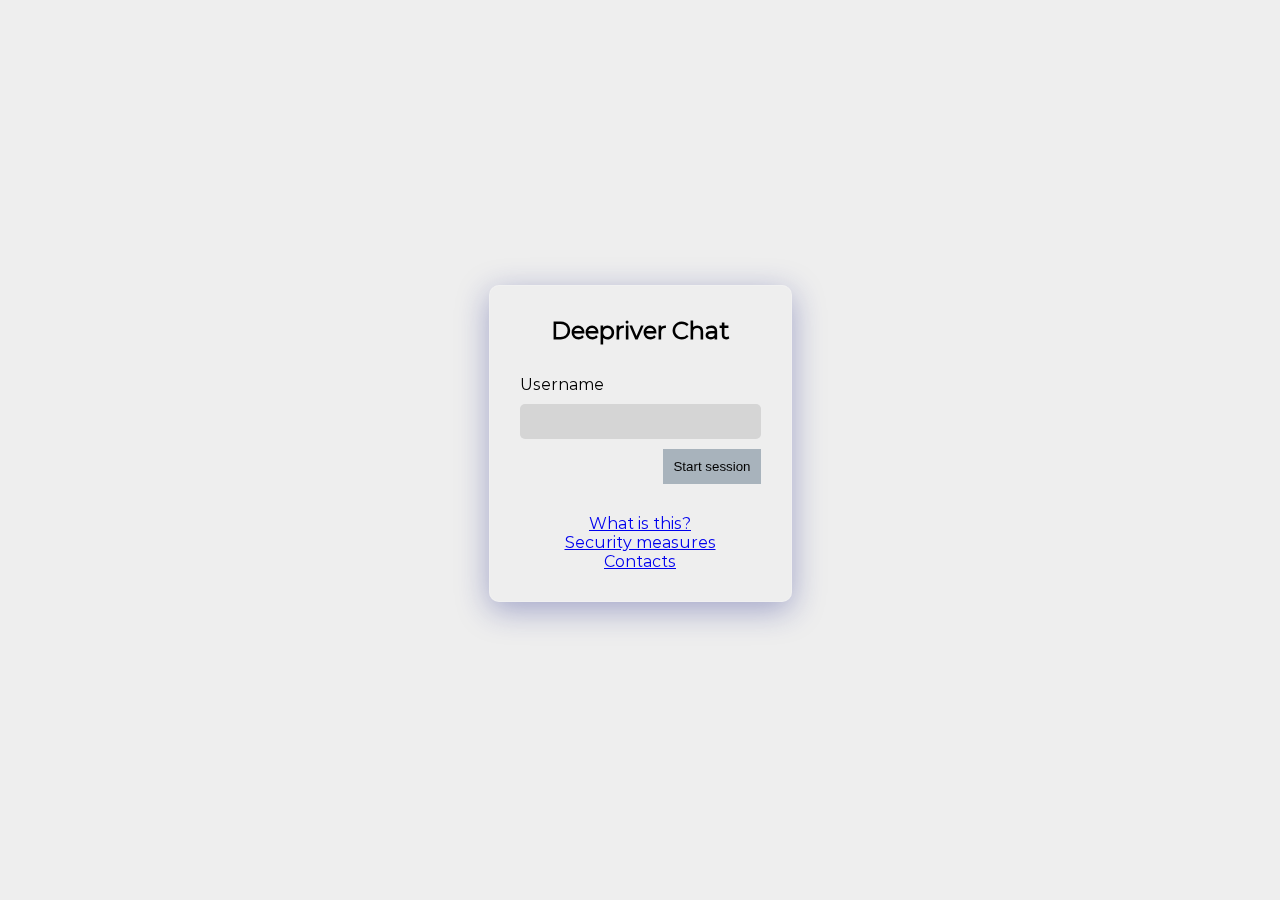
<file: templates/index.html>
<!DOCTYPE html>
<html lang="en">
    <head>
        <meta charset="UTF-8">
        <meta http-equiv="X-UA-Compatible" content="IE=edge">
        <meta name="viewport" content="width=device-width, initial-scale=1.0">
        <title>Home // DeepRiver</title>
        <link rel="stylesheet" href="/static/css/main.css?v=55">
    </head>
    <body>
        <div class="wrapper">
            <div id="login-box">
                <h2 id="lb-title">Deepriver Chat</h2>
                <div class="lb-input-group">
                    <label for="username">Username</label>
                    <br>
                    <input type="text" id="i-username" name="username">
                </div>
                <div id="lb-btn">
                    <button id="btn-start-session">Start session</button>
                </div>
                <div id="lb-hiperlinks">
                    <a href="/faq#1">What is this?</a>
                    <br>
                    <a href="/faq#2">Security measures</a>
                    <br>
                    <a href="/faq#3">Contacts</a>
                </div>
            </div>
            <div id="login-error-box"></div>
        </div>
        <script src="/static/js/index.js?v=55"></script>
    </body>
</html>
</file>
<file: static/css/main.css>
* {
  margin: 0;
  padding: 0;
  -webkit-box-sizing: border-box;
          box-sizing: border-box;
}

@font-face {
  font-family: 'Montserrat';
  src: url("/static/fonts/Montserrat-Regular.woff2") format("woff2"), url("/static/fonts/Montserrat-Regular.woff") format("woff"), url("/static/fonts/Montserrat-Regular.otf") format("otf"), url("/static/fonts/Montserrat-Regular.ttf") format("truetype");
  font-weight: normal;
  font-style: normal;
  font-display: swap;
}

html, body {
  width: 100%;
  height: 100%;
}

body {
  font-family: 'Montserrat';
  background-color: #EEEEEE;
}

.wrapper {
  width: 100%;
  height: 100%;
  display: -webkit-box;
  display: -ms-flexbox;
  display: flex;
  -webkit-box-align: center;
      -ms-flex-align: center;
          align-items: center;
  -webkit-box-pack: center;
      -ms-flex-pack: center;
          justify-content: center;
  -webkit-box-orient: vertical;
  -webkit-box-direction: normal;
      -ms-flex-direction: column;
          flex-direction: column;
}

#login-box {
  background: rgba(238, 238, 238, 0.25);
  -webkit-box-shadow: 0 8px 32px 0 rgba(31, 38, 135, 0.37);
          box-shadow: 0 8px 32px 0 rgba(31, 38, 135, 0.37);
  backdrop-filter: blur(4px);
  -webkit-backdrop-filter: blur(4px);
  border-radius: 10px;
  border: 1px solid rgba(255, 255, 255, 0.18);
  padding: 30px;
}

#login-box h2 {
  text-align: center;
  margin-bottom: 30px;
}

#lb-btn {
  text-align: right;
}

#lb-btn button {
  border: none;
  right: 30px;
  padding: 10px;
  background-color: #A8B3BC;
  cursor: pointer;
  -webkit-transition: background-color ease-in-out .2s;
  transition: background-color ease-in-out .2s;
}

#lb-btn button:hover {
  background-color: #c5ccd2;
}

.lb-input-group {
  margin-bottom: 10px;
}

.lb-input-group input {
  margin-top: 10px;
  border: none;
  width: 100%;
  height: 35px;
  background-color: #d5d5d5;
  border-radius: 5px;
  outline: none;
  padding: 0 10px 0 10px;
  font-size: 17px;
}

@-webkit-keyframes login_errorbox_open {
  100% {
    height: auto;
    padding: 20px;
    opacity: 1;
  }
}

@keyframes login_errorbox_open {
  100% {
    height: auto;
    padding: 20px;
    opacity: 1;
  }
}

@-webkit-keyframes login_errorbox_close {
  100% {
    height: 0px;
    padding: 0px;
    opacity: 0;
  }
}

@keyframes login_errorbox_close {
  100% {
    height: 0px;
    padding: 0px;
    opacity: 0;
  }
}

#lb-hiperlinks {
  margin-top: 30px;
  text-align: center;
}

#login-error-box {
  margin-top: 10px;
  padding: 0px;
  opacity: 0;
  background-color: #FFD9C3;
  border: 2px solid #ff985d;
  width: 300px;
  text-align: center;
}

/* ==================================== */
/*                PANEL                 */
/* ==================================== */
#chat-box {
  width: 95%;
  height: 95%;
  display: -webkit-box;
  display: -ms-flexbox;
  display: flex;
  gap: 10px;
}

#cb-left {
  width: 30%;
  display: -webkit-box;
  display: -ms-flexbox;
  display: flex;
  -webkit-box-orient: vertical;
  -webkit-box-direction: normal;
      -ms-flex-direction: column;
          flex-direction: column;
  gap: 10px;
}

#cb-right {
  width: 70%;
  display: -webkit-box;
  display: -ms-flexbox;
  display: flex;
  -webkit-box-orient: vertical;
  -webkit-box-direction: normal;
      -ms-flex-direction: column;
          flex-direction: column;
  background: rgba(238, 238, 238, 0.25);
  -webkit-box-shadow: 0 8px 32px 0 rgba(31, 38, 135, 0.37);
          box-shadow: 0 8px 32px 0 rgba(31, 38, 135, 0.37);
  backdrop-filter: blur(4px);
  -webkit-backdrop-filter: blur(4px);
  border-radius: 10px;
  border: 1px solid rgba(255, 255, 255, 0.18);
}

#cb-motd {
  width: 100%;
  height: 50%;
  text-align: center;
  display: -webkit-box;
  display: -ms-flexbox;
  display: flex;
  -webkit-box-align: center;
      -ms-flex-align: center;
          align-items: center;
  -webkit-box-pack: center;
      -ms-flex-pack: center;
          justify-content: center;
  background: rgba(238, 238, 238, 0.25);
  -webkit-box-shadow: 0 8px 32px 0 rgba(31, 38, 135, 0.37);
          box-shadow: 0 8px 32px 0 rgba(31, 38, 135, 0.37);
  backdrop-filter: blur(4px);
  -webkit-backdrop-filter: blur(4px);
  border-radius: 10px;
  border: 1px solid rgba(255, 255, 255, 0.18);
}

#cb-server {
  overflow-y: scroll;
  width: 100%;
  height: 50%;
  background: rgba(238, 238, 238, 0.25);
  -webkit-box-shadow: 0 8px 32px 0 rgba(31, 38, 135, 0.37);
          box-shadow: 0 8px 32px 0 rgba(31, 38, 135, 0.37);
  backdrop-filter: blur(4px);
  -webkit-backdrop-filter: blur(4px);
  border-radius: 10px;
  border: 1px solid rgba(255, 255, 255, 0.18);
  padding: 20px 0 0 30px;
}

#cb-server p {
  font-size: 25px;
  font-weight: bold;
}

#cb-server ul {
  margin-left: 40px;
  list-style: none;
}

#cb-server ul li {
  display: -webkit-box;
  display: -ms-flexbox;
  display: flex;
  -webkit-box-align: center;
      -ms-flex-align: center;
          align-items: center;
  cursor: pointer;
}

#cb-server ul li img {
  width: 20px;
  height: 30px;
  margin-right: 10px;
}

#cb-chat {
  height: 95%;
  padding: 15px;
  overflow-y: scroll;
}

#cb-chat p {
  padding: 2px;
}

.msg-client {
  color: grey;
  font-style: italic;
}

.msg-server {
  font-weight: bolder;
}

.msg-server.success {
  background-color: #00754B;
  color: #F2ECFF;
}

.msg-server.warning {
  background-color: #cb3b3b;
  color: #F2ECFF;
}

.msg-user span {
  font-weight: bolder;
}

#cb-input {
  height: 5%;
  display: -webkit-box;
  display: -ms-flexbox;
  display: flex;
}

#cb-input input {
  width: 90%;
  outline: none;
  border: none;
  border-radius: 5px;
  background-color: #bec4d9;
  padding: 0 10px 0 10px;
  font-size: 15px;
}

#cb-input button {
  width: 10%;
  cursor: pointer;
  border: none;
  background-color: #474747;
  color: white;
  outline: none;
}
/*# sourceMappingURL=main.css.map */
</file>
